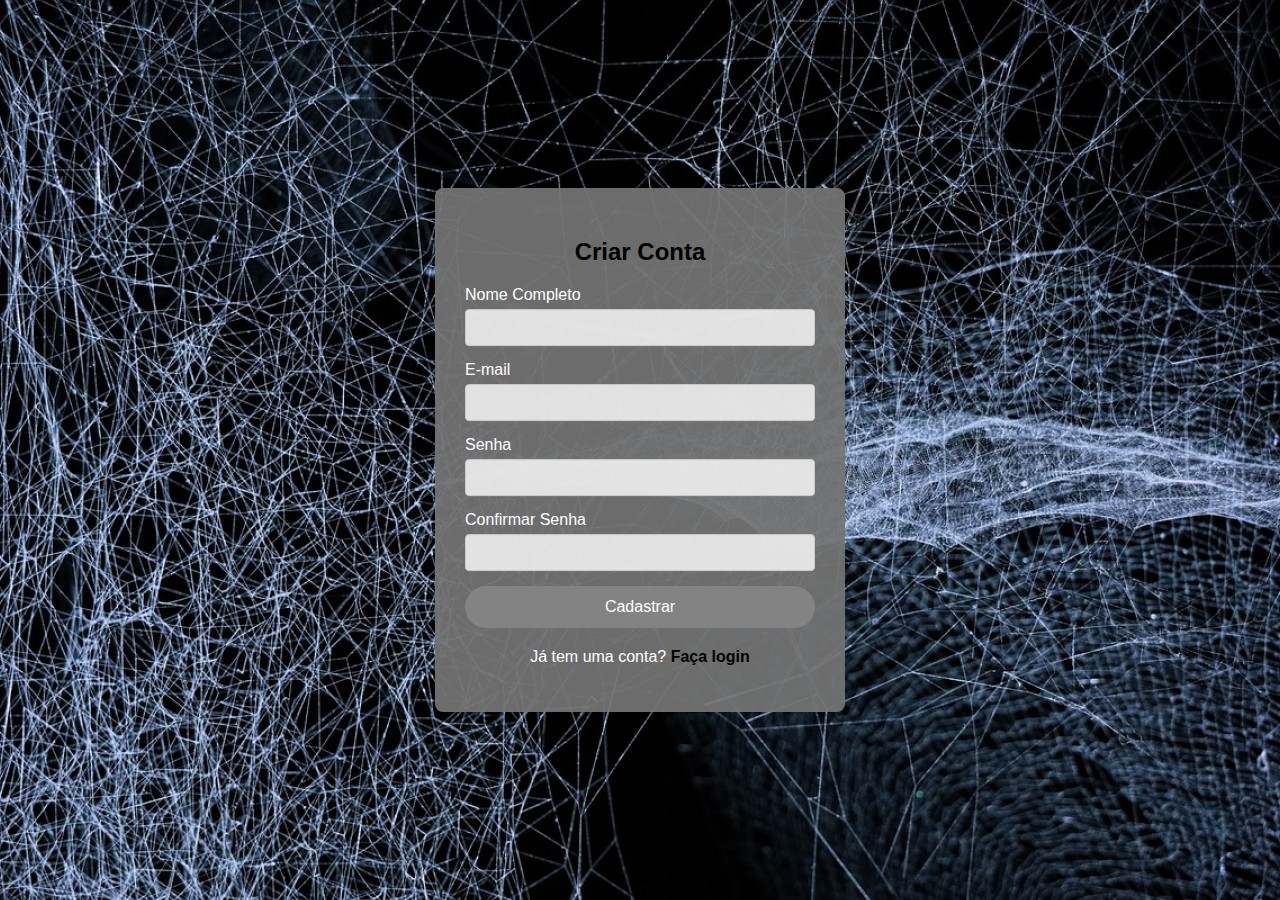
<file: registro.html>
<!DOCTYPE html>
<html lang="pt-BR">
<head>
    <meta charset="UTF-8">
    <meta name="viewport" content="width=device-width, initial-scale=1.0">
    <title>O Soleir - Cadastro</title>
    
    <link rel="stylesheet" href="styleregistro.css">
</head>
<body>
    <div class="container">
        <div class="register-container">
            <h2>Criar Conta</h2>
            <form id="registerForm">
                <div class="input-group">
                    <label for="nome">Nome Completo</label>
                    <input type="text" id="nome" name="nome" required>
                </div>
                <div class="input-group">
                    <label for="email">E-mail</label>
                    <input type="email" id="email" name="email" required>
                </div>
                <div class="input-group">
                    <label for="senha">Senha</label>
                    <input type="password" id="senha" name="senha" required minlength="6">
                </div>
                <div class="input-group">
                    <label for="confirmarSenha">Confirmar Senha</label>
                    <input type="password" id="confirmarSenha" name="confirmarSenha" required>
                </div>
                <button type="submit">Cadastrar</button>
            </form>
            <p>Já tem uma conta? <a href="index.html">Faça login</a></p>
        </div>
    </div>

    <!-- Script movido para o final do body -->
    <script src="registro.js"></script>
</body>
</html>
</file>
<file: styleregistro.css>
/* Estilos para a página de registro */
body {
    font-family: Arial, sans-serif;
    background-color: #c70b0b;
    display: flex;
    justify-content: center;
    align-items: center;
    height: 100vh;
    margin: 0;
    background: url(./web-2592005_1280\ 1.png) no-repeat center center/cover;
}

.container {
    background-color: #737373ef;
    padding: 30px;
    border-radius: 8px;
    box-shadow: 0 0 10px rgba(0, 0, 0, 0.1);
    width: 350px;
    text-align: center;
    margin: auto;
    position: absolute;
    top: 50%;
    left: 50%;
    transform: translate(-50%, -50%);
}

.register-container {
    display: flex;
    flex-direction: column;
}

.input-group {
    margin-bottom: 15px;
    text-align: left;
}

.input-group label {
    display: block;
    margin-bottom: 5px;
    color: #fff;
}

.input-group input {
    width: 100%;
    padding: 10px;
    box-sizing: border-box;
    border: 1px solid #ccc;
    border-radius: 4px;
    background-color: rgba(255, 255, 255, 0.8);
}

.checkbox-group {
    display: flex;
    align-items: center;
    margin-bottom: 15px;
}

.checkbox-group input {
    width: auto;
    margin-right: 10px;
}

.checkbox-group label {
    margin-bottom: 0;
    color: #fff;
}

button {
    width: 100%;
    padding: 12px;
    background-color: #838383;
    color: white;
    border: none;
    border-radius: 40px;
    cursor: pointer;
    font-size: 16px;
    transition: background-color 0.3s;
}

button:hover {
    background-color: #000000;
}

p {
    color: #fff;
    margin-top: 20px;
}

a {
    color: #000000;
    text-decoration: none;
    font-weight: bold;
}

a:hover {
    text-decoration: underline;
}
</file>
